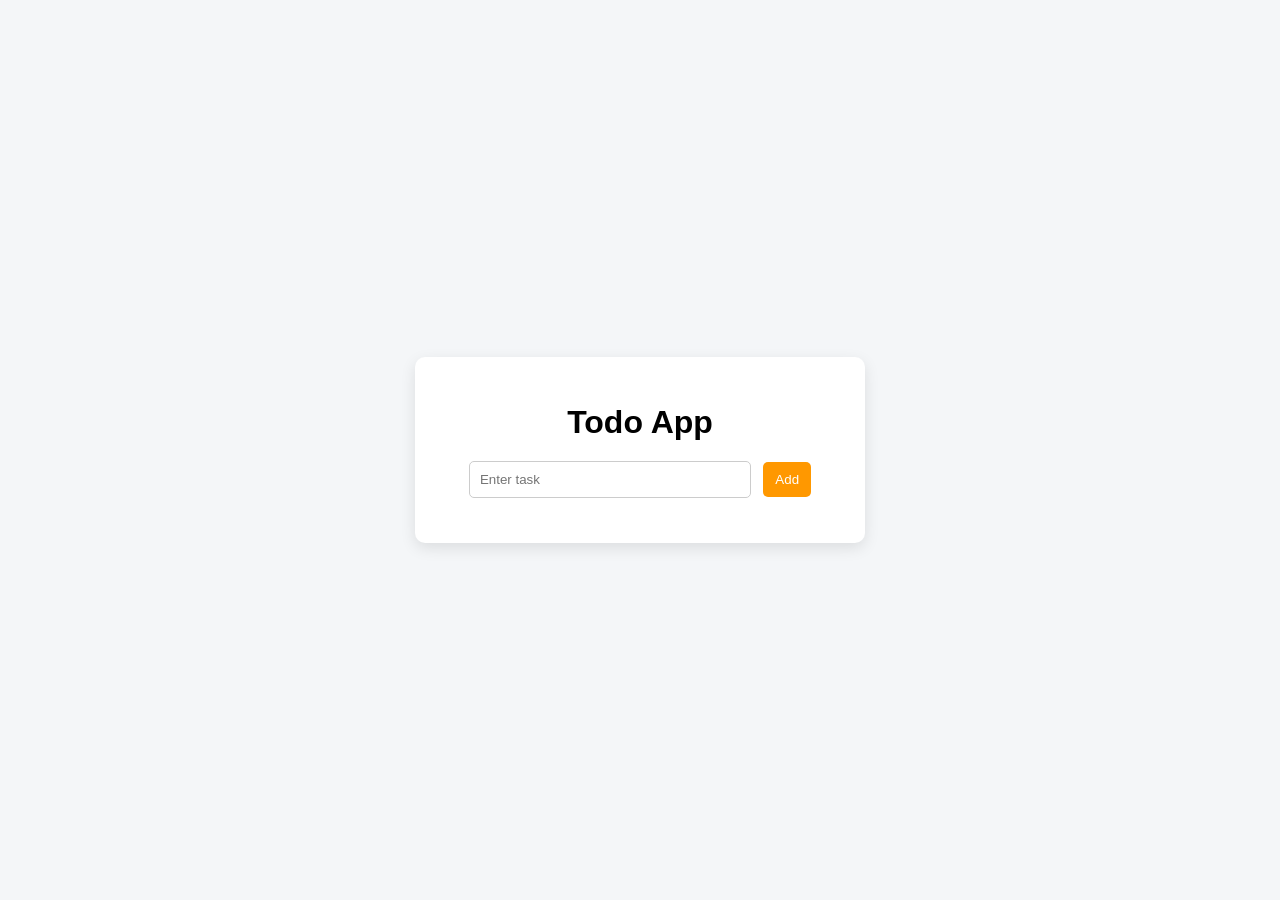
<file: Todo_app/index.html>
<!DOCTYPE html>
<html lang="en">
<head>
    <meta charset="UTF-8">
    <meta name="viewport" content="width=device-width, initial-scale=1.0">
    <title>Document</title>
    <link rel="stylesheet" href="todo2.css">
</head>
<body>
    <!--To-do App-->
    <div class="container">
        <h1>Todo App</h1>
        <input type="text" id="taskInput" placeholder="Enter task">
        <button onclick = "addTask()">Add</button>
        <ul id ="taskList">
        
        </ul>
    </div>
    <script src="todo.js"></script>
</body>
</html>
</file>
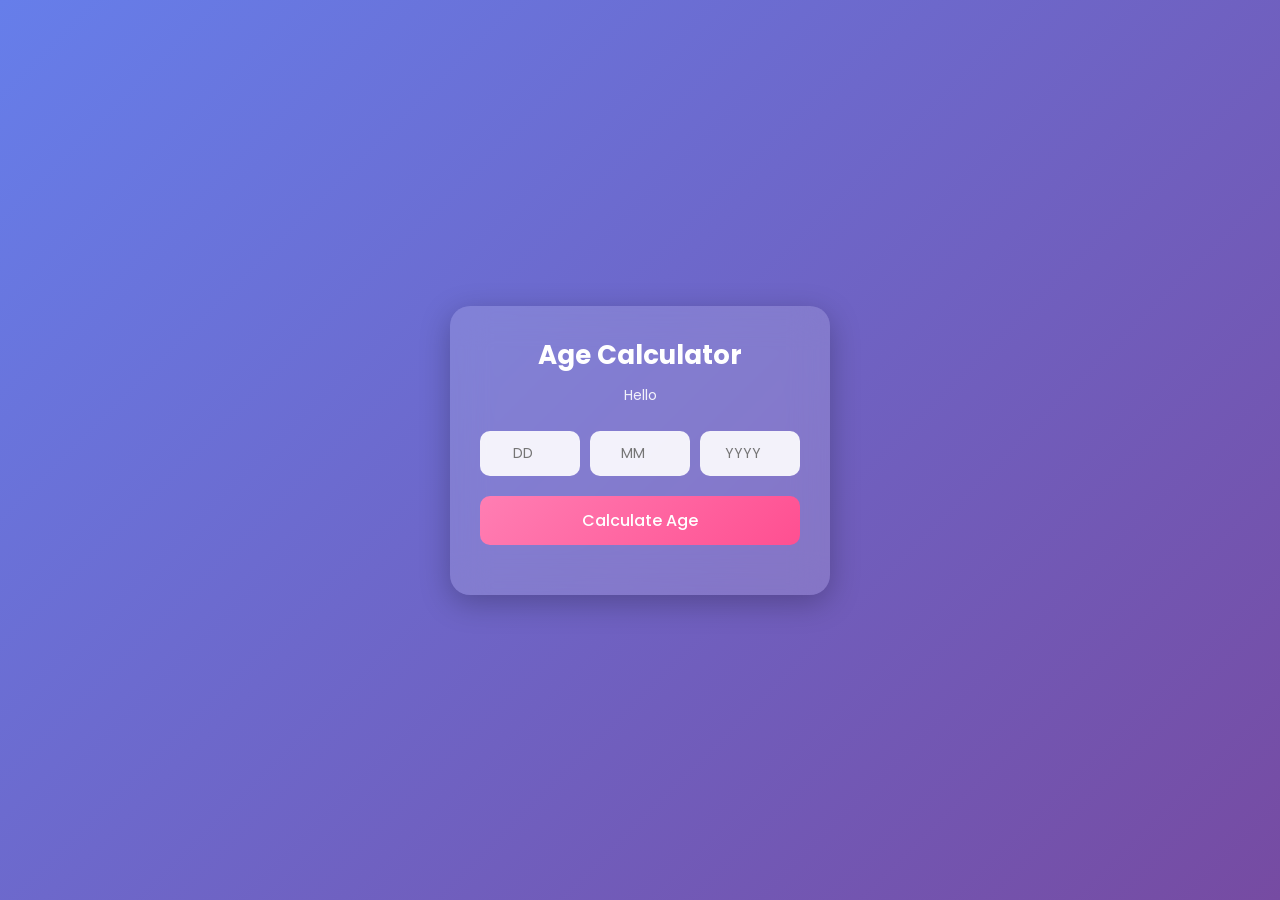
<file: .github/workflows/age_cal/index.html>
<!DOCTYPE html>
<html lang="en">
<head>
    <meta charset="UTF-8">
    <meta name="viewport" content="width=device-width, initial-scale=1.0">
    <title>Age Calculator</title>
    <link rel="stylesheet" href="./age_cal.css">

    <!-- Modern Font -->
    <link href="https://fonts.googleapis.com/css2?family=Poppins:wght@300;500;700&display=swap" rel="stylesheet">
</head>
<body>

<main class="container">
    <h1>Age Calculator</h1>
    <p id="greeting"></p>

    <form id="ageForm">

        <!-- Inputs in one row -->
        <div class="input-group">
            <input type="number" id="birthDay" placeholder="DD" min="1" max="31" required>
            <input type="number" id="birthMonth" placeholder="MM" min="1" max="12" required>
            <input type="number" id="birthYear" placeholder="YYYY" required>
        </div>

        <button id="calculateage">Calculate Age</button>
    </form>

    <p id="ageResult"></p>
</main>

<script src="./age_cal2.js"></script>
</body>
</html>
</file>
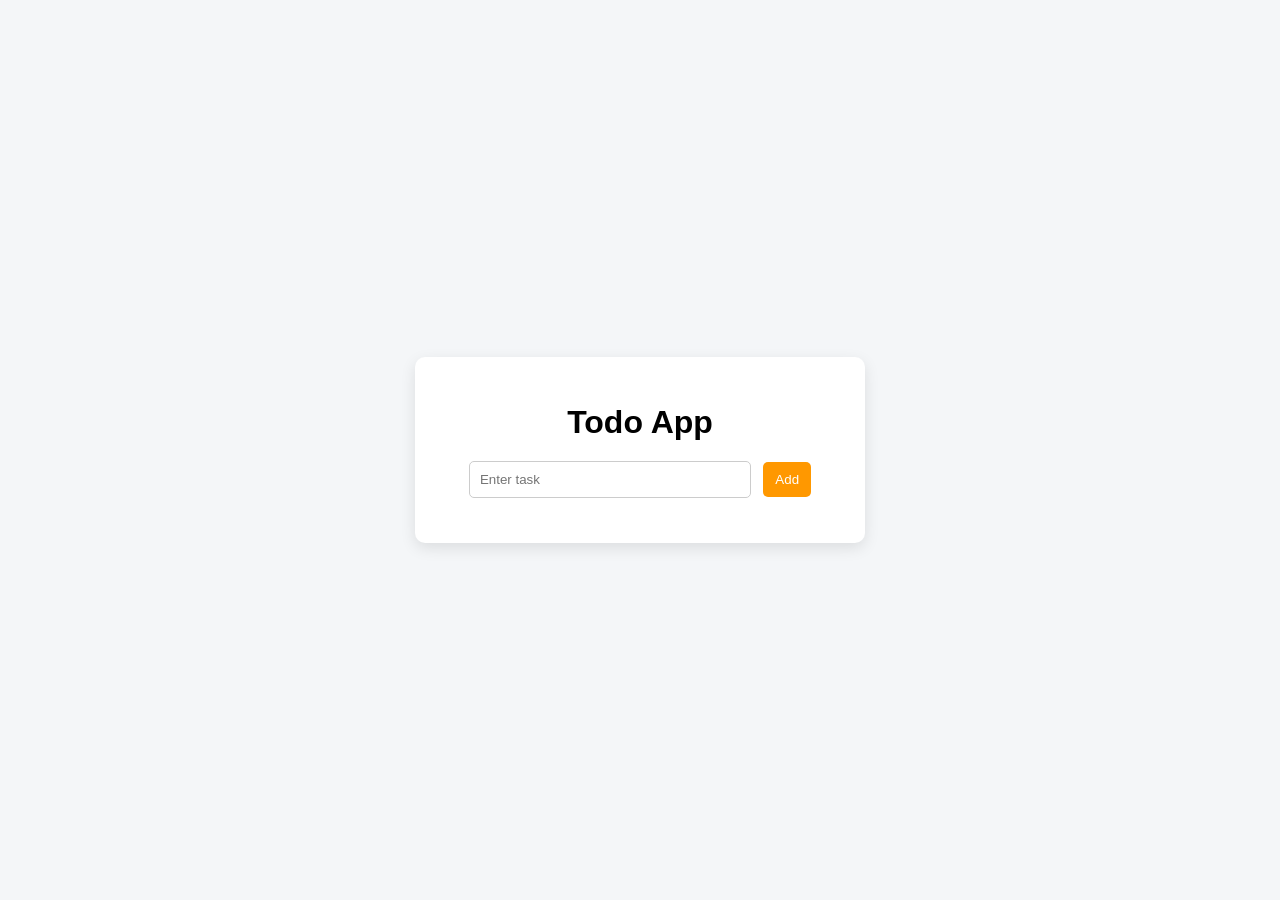
<file: .github/workflows/todo_app/index.html>
<!DOCTYPE html>
<html lang="en">
<head>
    <meta charset="UTF-8">
    <meta name="viewport" content="width=device-width, initial-scale=1.0">
    <title>Document</title>
    <link rel="stylesheet" href="todo2.css">
</head>
<body>
    <!--To-do App-->
    <div class="container">
        <h1>Todo App</h1>
        <input type="text" id="taskInput" placeholder="Enter task">
        <button onclick = "addTask()">Add</button>
        <ul id ="taskList">
        
        </ul>
    </div>
    <script src="todo.js"></script>
</body>
</html>
</file>
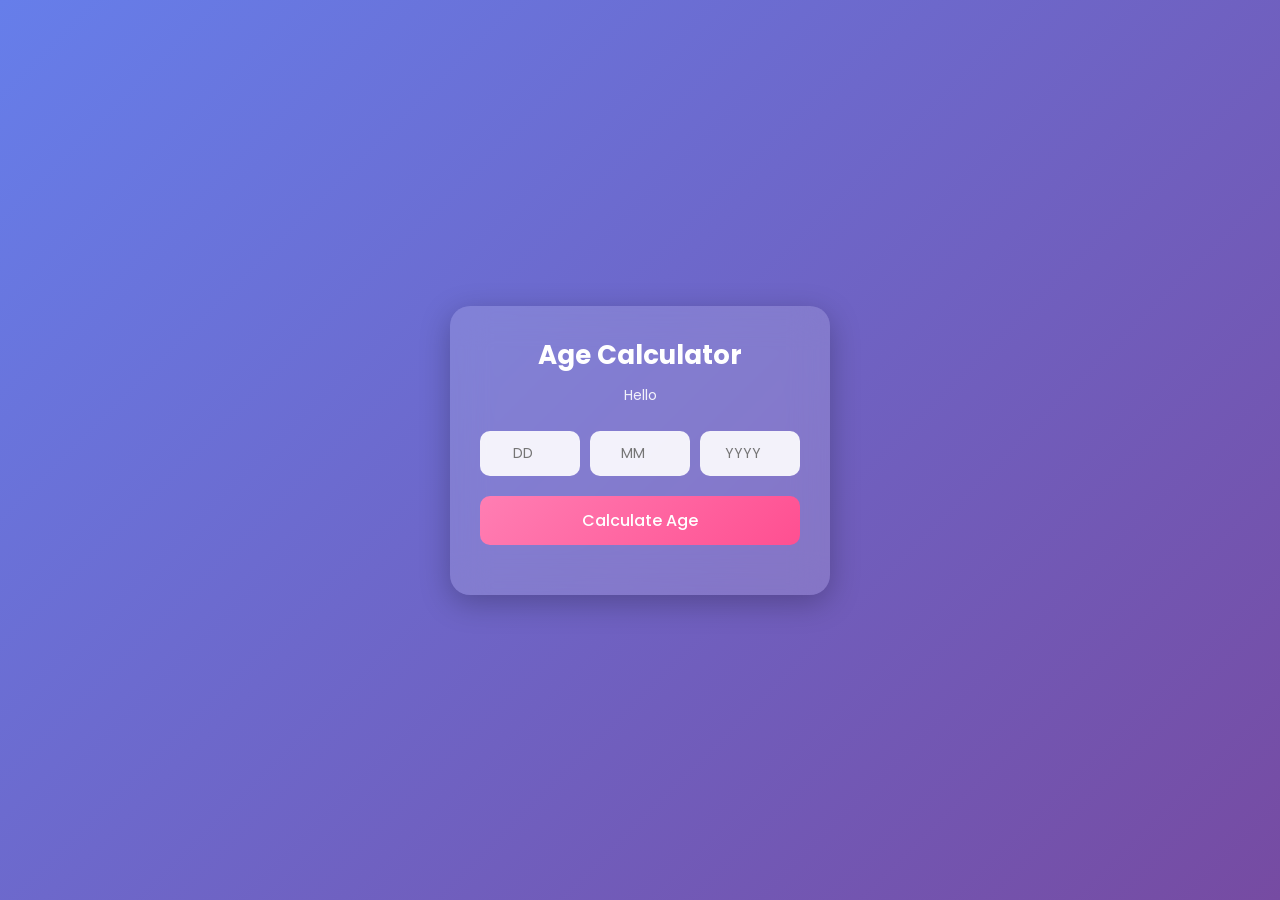
<file: Age_calculator_app/age_cal.html>
<!DOCTYPE html>
<html lang="en">
<head>
    <meta charset="UTF-8">
    <meta name="viewport" content="width=device-width, initial-scale=1.0">
    <title>Age Calculator</title>
    <link rel="stylesheet" href="./age_cal.css">

    <!-- Modern Font -->
    <link href="https://fonts.googleapis.com/css2?family=Poppins:wght@300;500;700&display=swap" rel="stylesheet">
</head>
<body>

<main class="container">
    <h1>Age Calculator</h1>
    <p id="greeting"></p>

    <form id="ageForm">

        <!-- Inputs in one row -->
        <div class="input-group">
            <input type="number" id="birthDay" placeholder="DD" min="1" max="31" required>
            <input type="number" id="birthMonth" placeholder="MM" min="1" max="12" required>
            <input type="number" id="birthYear" placeholder="YYYY" required>
        </div>

        <button id="calculateage">Calculate Age</button>
    </form>

    <p id="ageResult"></p>
</main>

<script src="./age_cal2.js"></script>
</body>
</html>
</file>
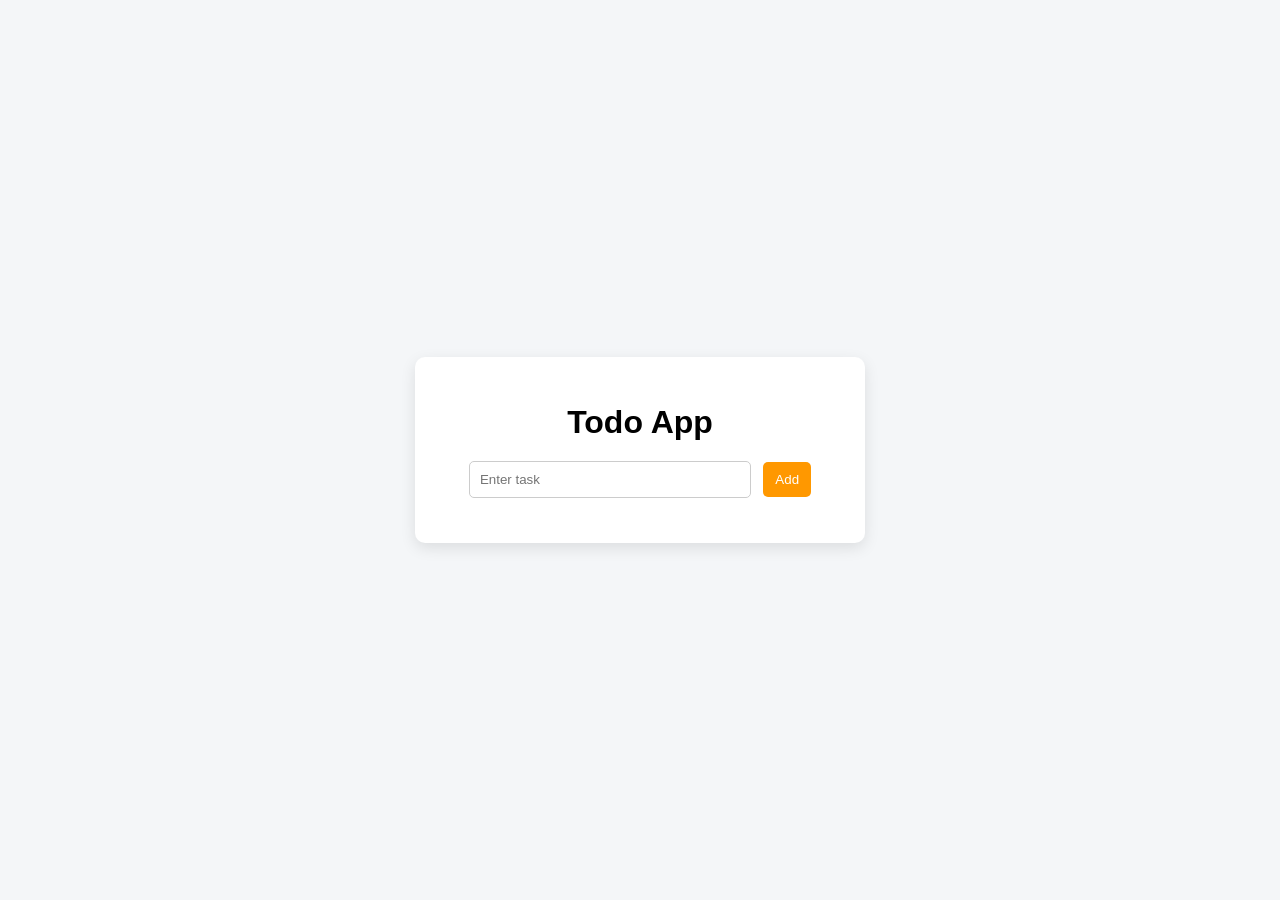
<file: Todo_app/todo.html>
<!DOCTYPE html>
<html lang="en">
<head>
    <meta charset="UTF-8">
    <meta name="viewport" content="width=device-width, initial-scale=1.0">
    <title>Document</title>
    <link rel="stylesheet" href="todo2.css">
</head>
<body>
    <!--To-do App-->
    <div class="container">
        <h1>Todo App</h1>
        <input type="text" id="taskInput" placeholder="Enter task">
        <button onclick = "addTask()">Add</button>
        <ul id ="taskList">
        
        </ul>
    </div>
    <script src="todo.js"></script>
</body>
</html>
</file>
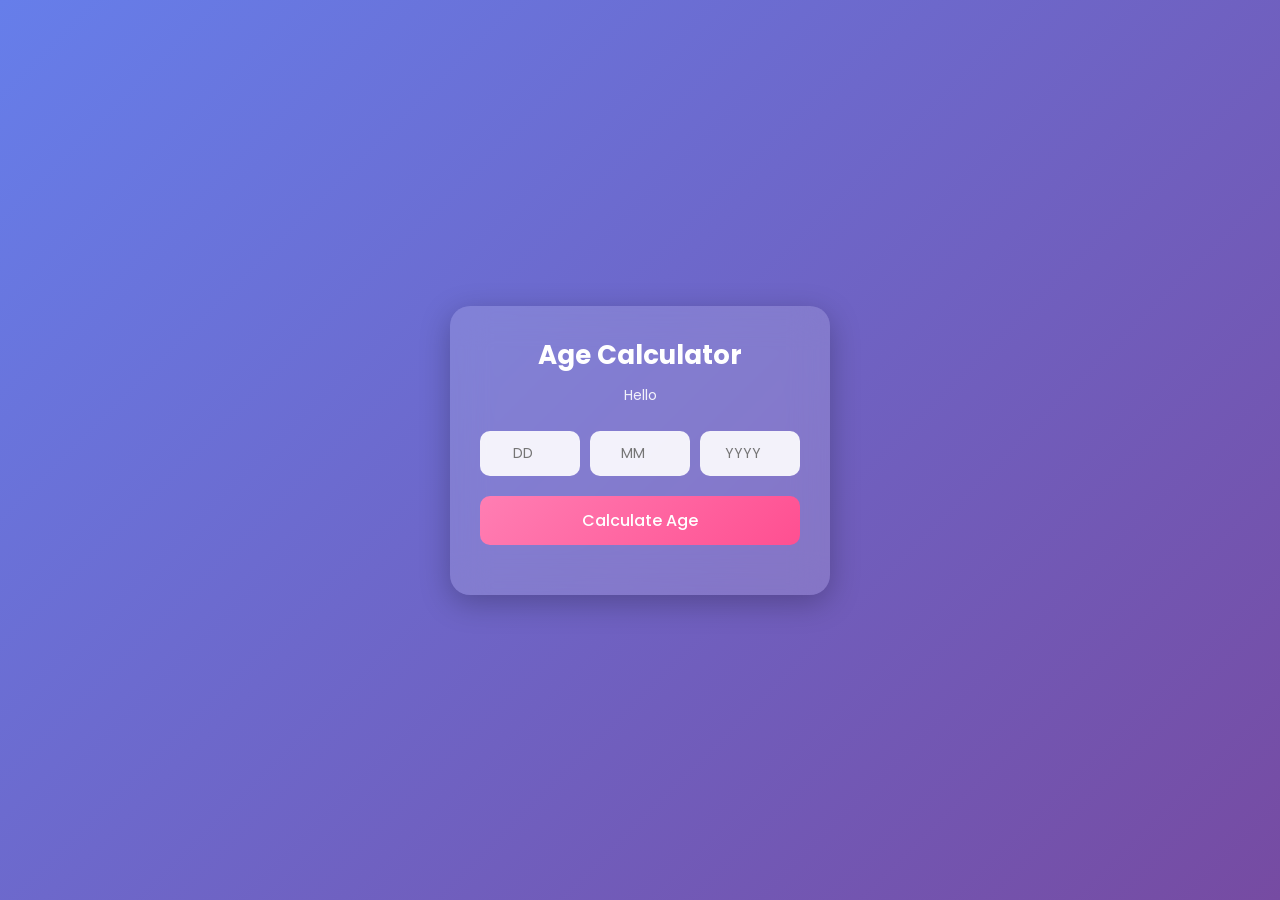
<file: .github/workflows/age_cal.html>
<!DOCTYPE html>
<html lang="en">
<head>
    <meta charset="UTF-8">
    <meta name="viewport" content="width=device-width, initial-scale=1.0">
    <title>Age Calculator</title>
    <link rel="stylesheet" href="./age_cal.css">

    <!-- Modern Font -->
    <link href="https://fonts.googleapis.com/css2?family=Poppins:wght@300;500;700&display=swap" rel="stylesheet">
</head>
<body>

<main class="container">
    <h1>Age Calculator</h1>
    <p id="greeting"></p>

    <form id="ageForm">

        <!-- Inputs in one row -->
        <div class="input-group">
            <input type="number" id="birthDay" placeholder="DD" min="1" max="31" required>
            <input type="number" id="birthMonth" placeholder="MM" min="1" max="12" required>
            <input type="number" id="birthYear" placeholder="YYYY" required>
        </div>

        <button id="calculateage">Calculate Age</button>
    </form>

    <p id="ageResult"></p>
</main>

<script src="./age_cal2.js"></script>
</body>
</html>
</file>
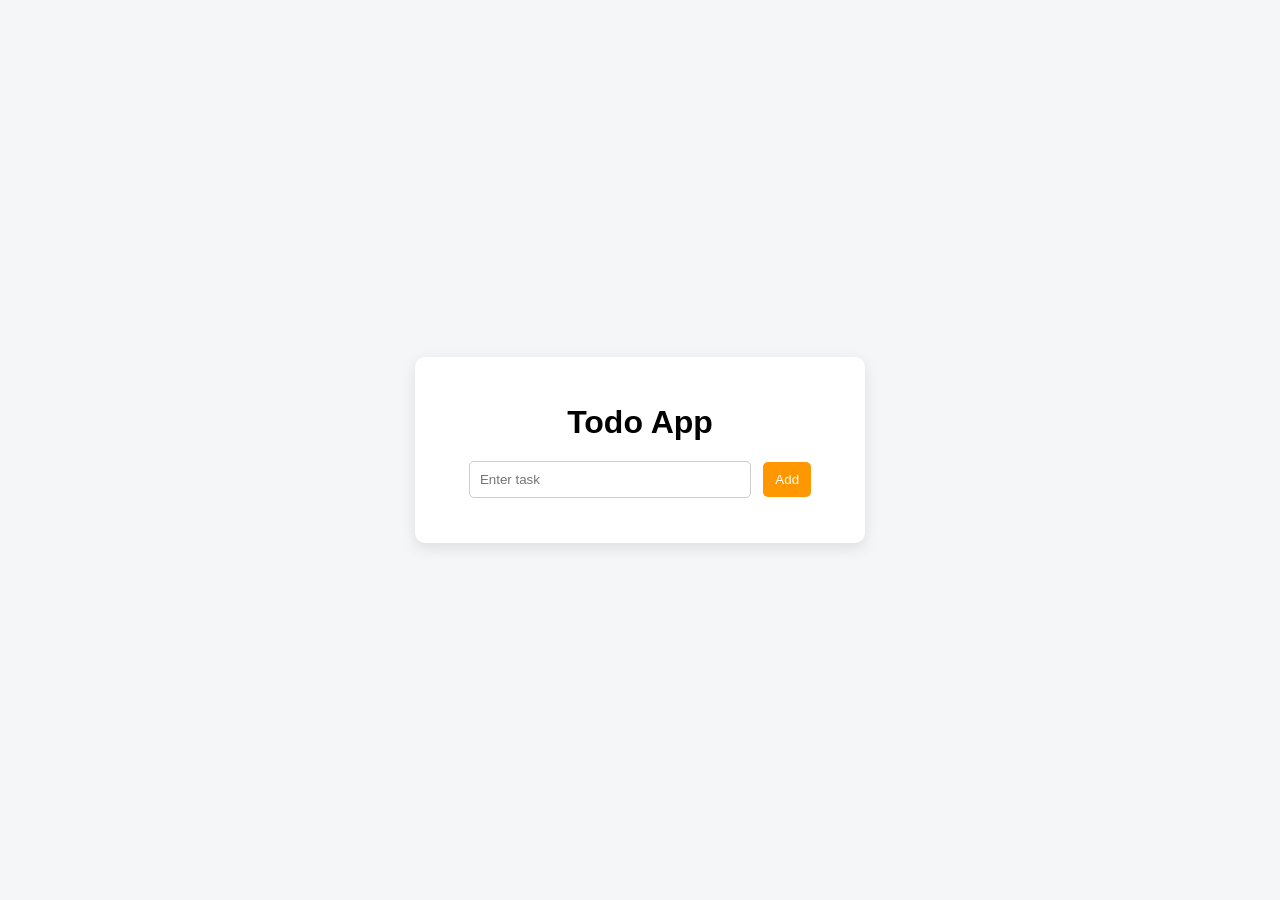
<file: .github/workflows/todo.html>
<!DOCTYPE html>
<html lang="en">
<head>
    <meta charset="UTF-8">
    <meta name="viewport" content="width=device-width, initial-scale=1.0">
    <title>Document</title>
    <link rel="stylesheet" href="todo2.css">
</head>
<body>
    <!--To-do App-->
    <div class="container">
        <h1>Todo App</h1>
        <input type="text" id="taskInput" placeholder="Enter task">
        <button onclick = "addTask()">Add</button>
        <ul id ="taskList">
        
        </ul>
    </div>
    <script src="todo.js"></script>
</body>
</html>
</file>
<file: Todo_app/todo2.css>
/* Page layout */
body {
    margin: 0;
    height: 100vh;
    display: flex;
    align-items: center;
    justify-content: center;
    background: #f4f6f8;
    font-family: Arial, sans-serif;
}

/* Main container */
.container {
    width: 400px;
    background: white;
    padding: 25px;
    border-radius: 10px;
    box-shadow: 0 5px 15px rgba(0,0,0,0.1);
    text-align: center;
}

/* Heading */
h1 {
    margin-bottom: 20px;
}

/* Input + button row */
input {
    width: 65%;
    padding: 10px;
    border: 1px solid #ccc;
    border-radius: 5px;
}

button {
    padding: 10px 12px;
    background: #ff9800;
    border: none;
    color: white;
    border-radius: 5px;
    cursor: pointer;
    margin-left: 8px;
}

button:hover {
    background: #e68900;
}

/* Task list */
ul {
    list-style: none;
    padding: 0;
    margin-top: 20px;
}

/* Each task */
li {
    display: flex;
    /* align-items: center; */
    justify-content:center;
    gap: 10px;
    padding: 10px;
    margin: 8px 0;
    background: #f1f1f1;
    border-radius: 6px;
}
li input{
    width:30%;
}

/* Task text */
li span {
    flex: 1;
    text-align: left;
    padding: 5px;
}

/* Completed task */
.done {
    text-decoration: line-through;
    color: gray;
}

/* Checkbox spacing */
li input[type="checkbox"] {
    cursor: pointer;
}

/* Delete button */
li button {
    background: red;
    padding: 5px 8px;
    font-size: 14px;
}

li button:hover {
    background: darkred;
}

/* Hover effect */
li:hover {
    background: #e5e5e5;
}
</file>
<file: .github/workflows/age_cal/age_cal.css>
/* RESET */
* {
  margin: 0;
  padding: 0;
  box-sizing: border-box;
  font-family: 'Poppins', sans-serif;
}

/* BACKGROUND */
body {
  height: 100vh;
  background: linear-gradient(135deg, #667eea, #764ba2);
  display: flex;
  justify-content: center;
  align-items: center;
}

/* MAIN CONTAINER */
.container {
  width: 380px;
  padding: 30px;
  border-radius: 20px;

  background: rgba(255, 255, 255, 0.15);
  backdrop-filter: blur(18px);

  box-shadow: 0 8px 30px rgba(0, 0, 0, 0.25);
  text-align: center;
  color: white;

  animation: fadeIn 0.7s ease-in-out;
}

/* ANIMATION */
@keyframes fadeIn {
  from {
    opacity: 0;
    transform: translateY(25px);
  }
  to {
    opacity: 1;
    transform: translateY(0);
  }
}

/* TITLE */
h1 {
  font-size: 26px;
  margin-bottom: 10px;
}

/* GREETING */
#greeting {
  font-size: 14px;
  opacity: 0.9;
  margin-bottom: 25px;
}

/* INPUT GROUP (ROW LAYOUT) */
.input-group {
  display: flex;
  gap: 10px;
  margin-bottom: 20px;
}

/* INPUT BOXES */
.input-group input {
  width: 100%;
  padding: 12px;
  border-radius: 10px;
  border: none;
  outline: none;

  font-size: 14px;
  text-align: center;

  background: rgba(255, 255, 255, 0.9);
  color: #333;

  transition: 0.25s;
}

/* INPUT FOCUS EFFECT */
.input-group input:focus {
  transform: scale(1.05);
  box-shadow: 0 0 8px rgba(255, 255, 255, 0.7);
}

/* BUTTON */
button {
  width: 100%;
  padding: 12px;
  border-radius: 10px;
  border: none;

  font-size: 16px;
  font-weight: 500;

  background: linear-gradient(135deg, #ff7eb3, #ff4f91);
  color: white;

  cursor: pointer;
  transition: 0.3s;
}

/* BUTTON HOVER */
button:hover {
  transform: scale(1.05);
  box-shadow: 0 5px 15px rgba(255, 79, 145, 0.4);
}

/* BUTTON CLICK */
button:active {
  transform: scale(0.96);
}

/* RESULT TEXT */
#ageResult {
  margin-top: 20px;
  font-size: 18px;
  font-weight: bold;

  opacity: 0;
  transform: translateY(10px);
  transition: 0.3s;
}

/* SHOW RESULT (you'll trigger this via JS) */
#ageResult.show {
  opacity: 1;
  transform: translateY(0);
}

/* RESPONSIVE */
@media (max-width: 420px) {
  .container {
    width: 90%;
    padding: 20px;
  }
}
</file>
<file: .github/workflows/todo_app/todo2.css>
/* Page layout */
body {
    margin: 0;
    height: 100vh;
    display: flex;
    align-items: center;
    justify-content: center;
    background: #f4f6f8;
    font-family: Arial, sans-serif;
}

/* Main container */
.container {
    width: 400px;
    background: white;
    padding: 25px;
    border-radius: 10px;
    box-shadow: 0 5px 15px rgba(0,0,0,0.1);
    text-align: center;
}

/* Heading */
h1 {
    margin-bottom: 20px;
}

/* Input + button row */
input {
    width: 65%;
    padding: 10px;
    border: 1px solid #ccc;
    border-radius: 5px;
}

button {
    padding: 10px 12px;
    background: #ff9800;
    border: none;
    color: white;
    border-radius: 5px;
    cursor: pointer;
    margin-left: 8px;
}

button:hover {
    background: #e68900;
}

/* Task list */
ul {
    list-style: none;
    padding: 0;
    margin-top: 20px;
}

/* Each task */
li {
    display: flex;
    /* align-items: center; */
    justify-content:center;
    gap: 10px;
    padding: 10px;
    margin: 8px 0;
    background: #f1f1f1;
    border-radius: 6px;
}
li input{
    width:30%;
}

/* Task text */
li span {
    flex: 1;
    text-align: left;
    padding: 5px;
}

/* Completed task */
.done {
    text-decoration: line-through;
    color: gray;
}

/* Checkbox spacing */
li input[type="checkbox"] {
    cursor: pointer;
}

/* Delete button */
li button {
    background: red;
    padding: 5px 8px;
    font-size: 14px;
}

li button:hover {
    background: darkred;
}

/* Hover effect */
li:hover {
    background: #e5e5e5;
}
</file>
<file: Age_calculator_app/age_cal.css>
/* RESET */
* {
  margin: 0;
  padding: 0;
  box-sizing: border-box;
  font-family: 'Poppins', sans-serif;
}

/* BACKGROUND */
body {
  height: 100vh;
  background: linear-gradient(135deg, #667eea, #764ba2);
  display: flex;
  justify-content: center;
  align-items: center;
}

/* MAIN CONTAINER */
.container {
  width: 380px;
  padding: 30px;
  border-radius: 20px;

  background: rgba(255, 255, 255, 0.15);
  backdrop-filter: blur(18px);

  box-shadow: 0 8px 30px rgba(0, 0, 0, 0.25);
  text-align: center;
  color: white;

  animation: fadeIn 0.7s ease-in-out;
}

/* ANIMATION */
@keyframes fadeIn {
  from {
    opacity: 0;
    transform: translateY(25px);
  }
  to {
    opacity: 1;
    transform: translateY(0);
  }
}

/* TITLE */
h1 {
  font-size: 26px;
  margin-bottom: 10px;
}

/* GREETING */
#greeting {
  font-size: 14px;
  opacity: 0.9;
  margin-bottom: 25px;
}

/* INPUT GROUP (ROW LAYOUT) */
.input-group {
  display: flex;
  gap: 10px;
  margin-bottom: 20px;
}

/* INPUT BOXES */
.input-group input {
  width: 100%;
  padding: 12px;
  border-radius: 10px;
  border: none;
  outline: none;

  font-size: 14px;
  text-align: center;

  background: rgba(255, 255, 255, 0.9);
  color: #333;

  transition: 0.25s;
}

/* INPUT FOCUS EFFECT */
.input-group input:focus {
  transform: scale(1.05);
  box-shadow: 0 0 8px rgba(255, 255, 255, 0.7);
}

/* BUTTON */
button {
  width: 100%;
  padding: 12px;
  border-radius: 10px;
  border: none;

  font-size: 16px;
  font-weight: 500;

  background: linear-gradient(135deg, #ff7eb3, #ff4f91);
  color: white;

  cursor: pointer;
  transition: 0.3s;
}

/* BUTTON HOVER */
button:hover {
  transform: scale(1.05);
  box-shadow: 0 5px 15px rgba(255, 79, 145, 0.4);
}

/* BUTTON CLICK */
button:active {
  transform: scale(0.96);
}

/* RESULT TEXT */
#ageResult {
  margin-top: 20px;
  font-size: 18px;
  font-weight: bold;

  opacity: 0;
  transform: translateY(10px);
  transition: 0.3s;
}

/* SHOW RESULT (you'll trigger this via JS) */
#ageResult.show {
  opacity: 1;
  transform: translateY(0);
}

/* RESPONSIVE */
@media (max-width: 420px) {
  .container {
    width: 90%;
    padding: 20px;
  }
}
</file>
<file: .github/workflows/age_cal.css>
/* RESET */
* {
  margin: 0;
  padding: 0;
  box-sizing: border-box;
  font-family: 'Poppins', sans-serif;
}

/* BACKGROUND */
body {
  height: 100vh;
  background: linear-gradient(135deg, #667eea, #764ba2);
  display: flex;
  justify-content: center;
  align-items: center;
}

/* MAIN CONTAINER */
.container {
  width: 380px;
  padding: 30px;
  border-radius: 20px;

  background: rgba(255, 255, 255, 0.15);
  backdrop-filter: blur(18px);

  box-shadow: 0 8px 30px rgba(0, 0, 0, 0.25);
  text-align: center;
  color: white;

  animation: fadeIn 0.7s ease-in-out;
}

/* ANIMATION */
@keyframes fadeIn {
  from {
    opacity: 0;
    transform: translateY(25px);
  }
  to {
    opacity: 1;
    transform: translateY(0);
  }
}

/* TITLE */
h1 {
  font-size: 26px;
  margin-bottom: 10px;
}

/* GREETING */
#greeting {
  font-size: 14px;
  opacity: 0.9;
  margin-bottom: 25px;
}

/* INPUT GROUP (ROW LAYOUT) */
.input-group {
  display: flex;
  gap: 10px;
  margin-bottom: 20px;
}

/* INPUT BOXES */
.input-group input {
  width: 100%;
  padding: 12px;
  border-radius: 10px;
  border: none;
  outline: none;

  font-size: 14px;
  text-align: center;

  background: rgba(255, 255, 255, 0.9);
  color: #333;

  transition: 0.25s;
}

/* INPUT FOCUS EFFECT */
.input-group input:focus {
  transform: scale(1.05);
  box-shadow: 0 0 8px rgba(255, 255, 255, 0.7);
}

/* BUTTON */
button {
  width: 100%;
  padding: 12px;
  border-radius: 10px;
  border: none;

  font-size: 16px;
  font-weight: 500;

  background: linear-gradient(135deg, #ff7eb3, #ff4f91);
  color: white;

  cursor: pointer;
  transition: 0.3s;
}

/* BUTTON HOVER */
button:hover {
  transform: scale(1.05);
  box-shadow: 0 5px 15px rgba(255, 79, 145, 0.4);
}

/* BUTTON CLICK */
button:active {
  transform: scale(0.96);
}

/* RESULT TEXT */
#ageResult {
  margin-top: 20px;
  font-size: 18px;
  font-weight: bold;

  opacity: 0;
  transform: translateY(10px);
  transition: 0.3s;
}

/* SHOW RESULT (you'll trigger this via JS) */
#ageResult.show {
  opacity: 1;
  transform: translateY(0);
}

/* RESPONSIVE */
@media (max-width: 420px) {
  .container {
    width: 90%;
    padding: 20px;
  }
}
</file>
<file: .github/workflows/todo2.css>
/* Page layout */
body {
    margin: 0;
    height: 100vh;
    display: flex;
    align-items: center;
    justify-content: center;
    background: #f4f6f8;
    font-family: Arial, sans-serif;
}

/* Main container */
.container {
    width: 400px;
    background: white;
    padding: 25px;
    border-radius: 10px;
    box-shadow: 0 5px 15px rgba(0,0,0,0.1);
    text-align: center;
}

/* Heading */
h1 {
    margin-bottom: 20px;
}

/* Input + button row */
input {
    width: 65%;
    padding: 10px;
    border: 1px solid #ccc;
    border-radius: 5px;
}

button {
    padding: 10px 12px;
    background: #ff9800;
    border: none;
    color: white;
    border-radius: 5px;
    cursor: pointer;
    margin-left: 8px;
}

button:hover {
    background: #e68900;
}

/* Task list */
ul {
    list-style: none;
    padding: 0;
    margin-top: 20px;
}

/* Each task */
li {
    display: flex;
    /* align-items: center; */
    justify-content:center;
    gap: 10px;
    padding: 10px;
    margin: 8px 0;
    background: #f1f1f1;
    border-radius: 6px;
}
li input{
    width:30%;
}

/* Task text */
li span {
    flex: 1;
    text-align: left;
    padding: 5px;
}

/* Completed task */
.done {
    text-decoration: line-through;
    color: gray;
}

/* Checkbox spacing */
li input[type="checkbox"] {
    cursor: pointer;
}

/* Delete button */
li button {
    background: red;
    padding: 5px 8px;
    font-size: 14px;
}

li button:hover {
    background: darkred;
}

/* Hover effect */
li:hover {
    background: #e5e5e5;
}
</file>
